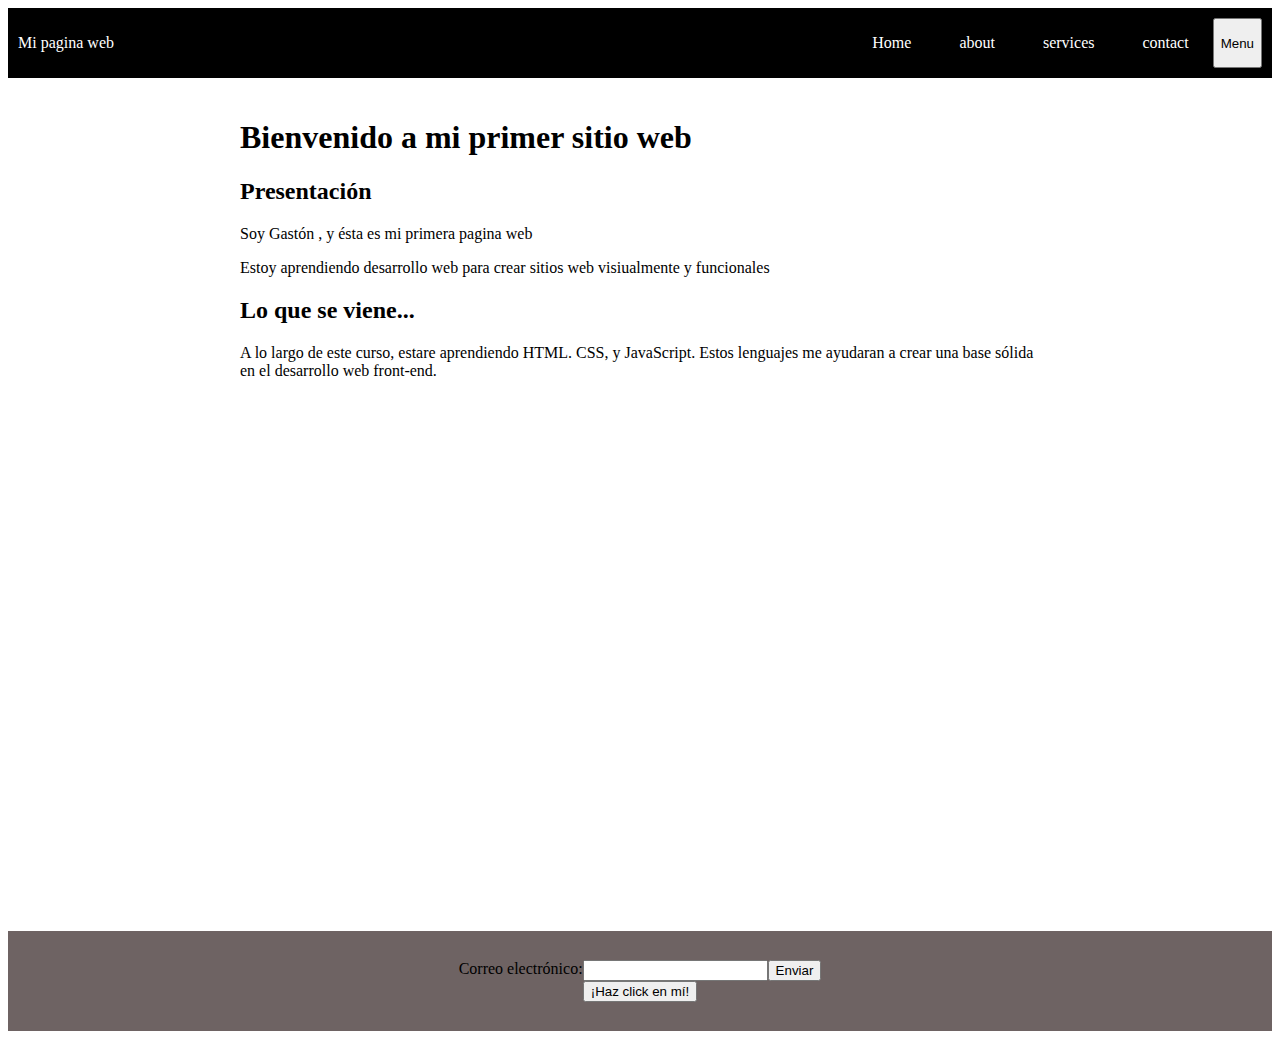
<file: index.html>
<!DOCTYPE html>
<html>
    <head>
        <title>Mi primer sitio Web</title>
        <link rel="stylesheet" type="text/css" href="styles.css">
        <meta name="viewport" content="width=device-width, initial-scale=1">
    </head>
    <body>
        
        <header class="container-nav">
            <nav class="navbar">
                <a href="#" class="brand">Mi pagina web</a>
                <ul class="nav-links">
                    <li><a href="index.html">Home</a></li>
                    <li><a href="about.html">about</a></li>
                    <li><a href="services.html">services</a></li>
                    <li><a href="contact.html">contact</a></li>
                </ul>
            </nav>
            <button class="botton-menu-toogle">Menu</button>
        </header>
        <main>
            <div class="container">
                <h1>Bienvenido a mi primer sitio web</h1>
                <section>
                    <h2>Presentación</h2>
                    <p>Soy Gastón , y ésta es mi primera pagina web</p>
                    <p>Estoy aprendiendo desarrollo web para crear sitios web visiualmente y funcionales </p>
                </section>
                <section>
                    <h2>Lo que se viene...</h2>
                    <p>A lo largo de este curso, estare aprendiendo HTML. CSS, y JavaScript. Estos lenguajes me ayudaran a crear una base sólida en el desarrollo web front-end.</p>
                </section>
            </div>
            <div class="video">
                <iframe width="560" height="315" src="https://www.youtube.com/embed/D1_tbBL56GQ" title="YouTube video player" frameborder="0" allow="accelerometer; autoplay; clipboard-write; encrypted-media; gyroscope; picture-in-picture; web-share" allowfullscreen></iframe>
            </div>
        </main>   

        <footer>
            <form id="myForm">
                <label for="email">Correo electrónico:</label>
                <input type="email" id="email" name="email" required>
                <button type="submit">Enviar</button>
              </form>
              <form id="haz.click">
                <button onclick="showAlert()" aria-label="haz click en mí">¡Haz click en mí!</button>
              </form>
        </footer>
       
     <script src="script.js"></script> 

    </body>
</html>
</file>
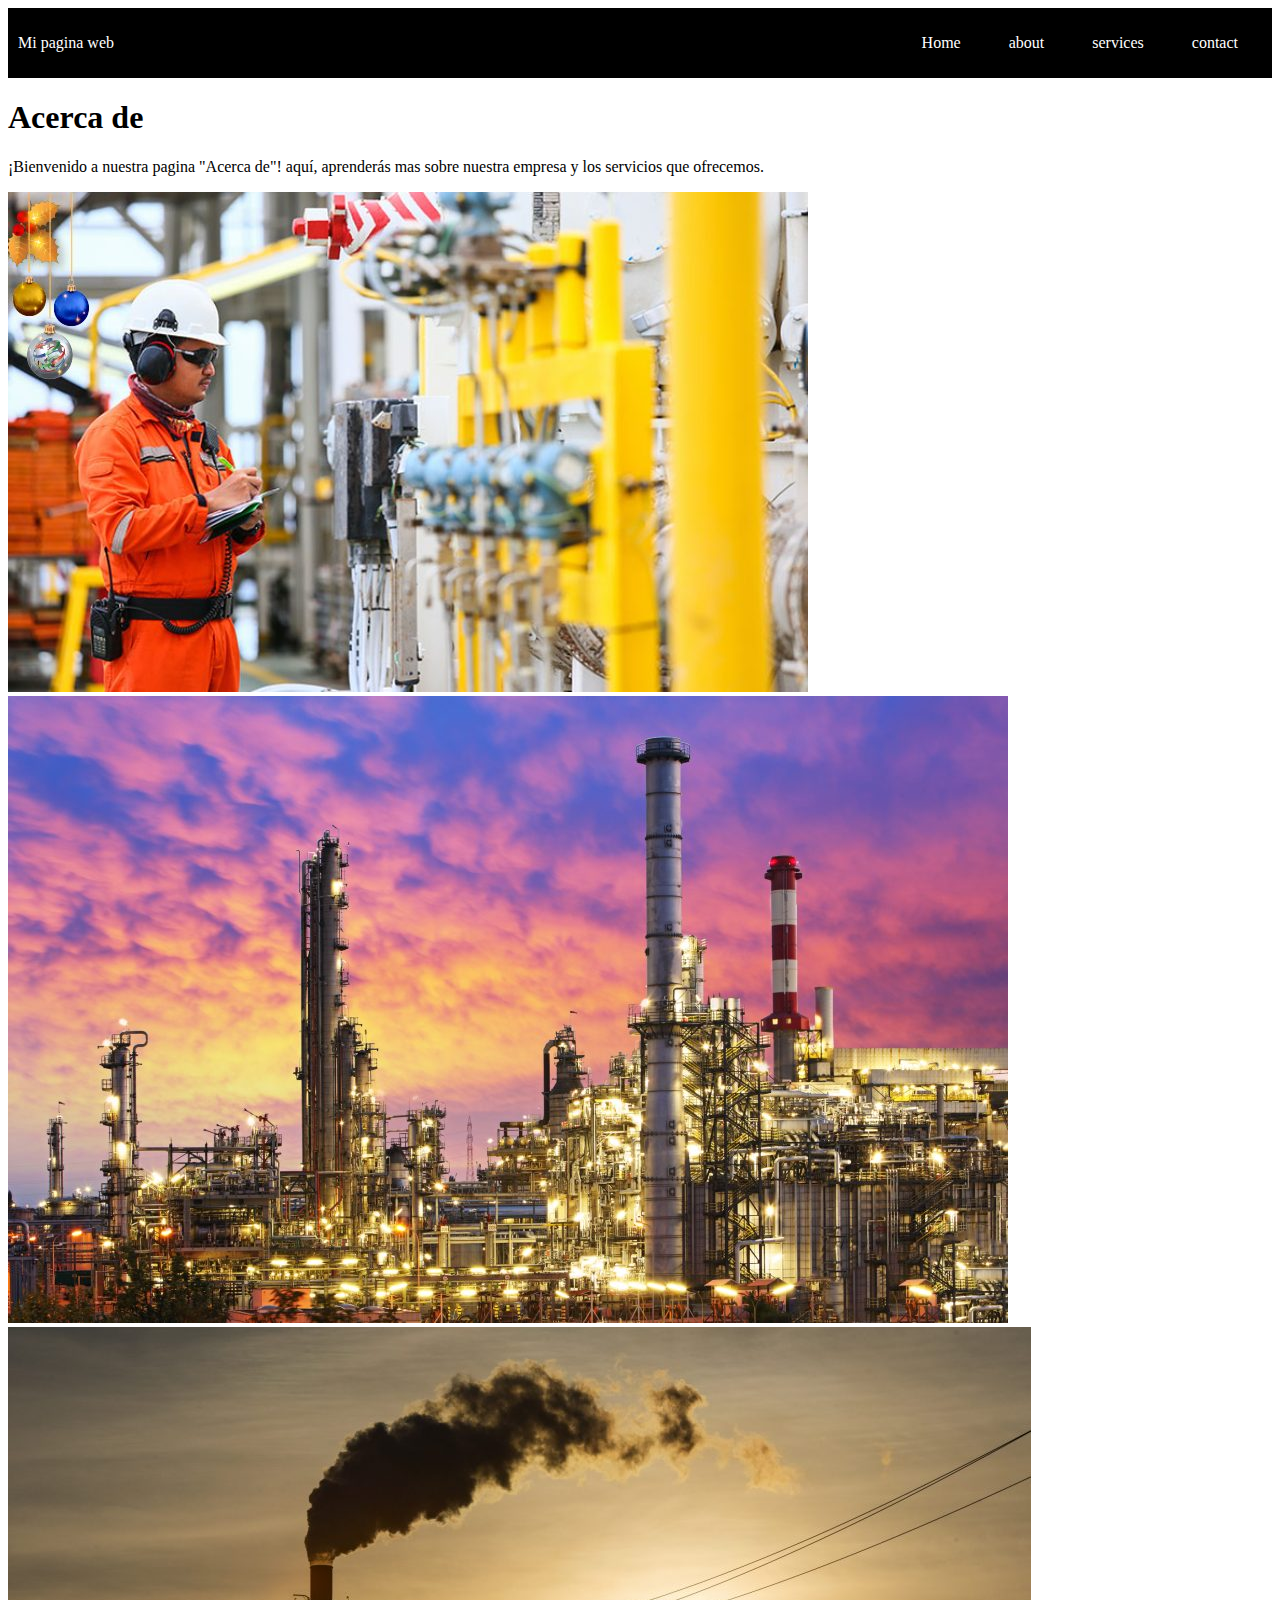
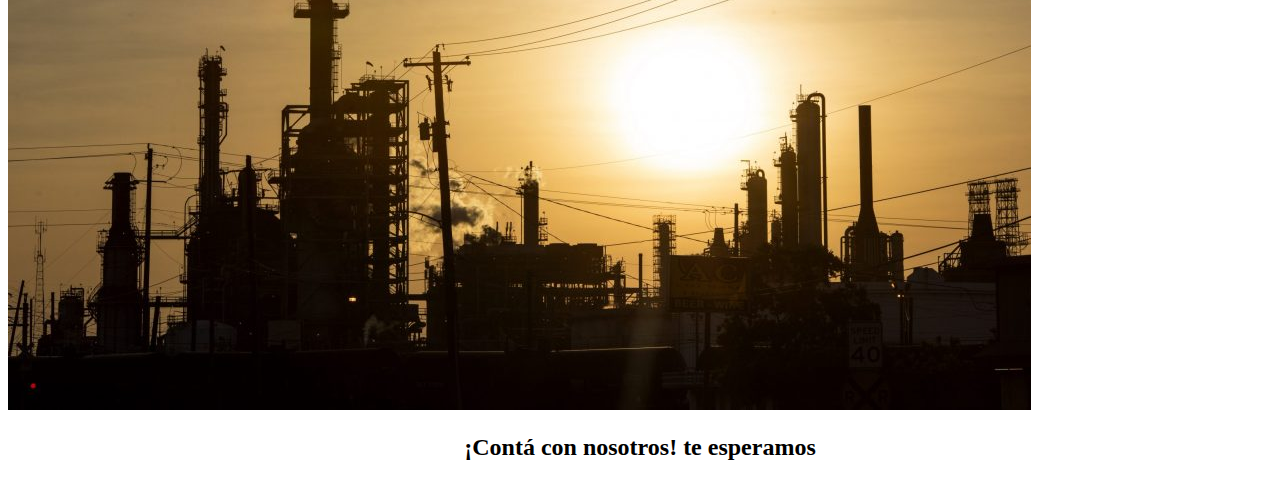
<file: about.html>
<!DOCTYPE html>
<html>
    <head>
        <title>Mi primer sitio Web</title>
        <link rel="stylesheet" type="text/css" href="styles.css">
        <meta name="viewport" content="width=device-width, initial-scale=1">
    </head>
    <header>
        <div class="container-nav" role="navigation">
            <nav class="navbar">
                <a href="#" class="brand">Mi pagina web</a>
                <ul class="nav-links">
                    <li><a href="index.html">Home</a></li>
                    <li><a href="about.html">about</a></li>
                    <li><a href="services.html">services</a></li>
                    <li><a href="contact.html">contact</a></li>
                </ul>
            </nav>
         </div>
    </header>
    <main>
        <h1>Acerca de</h1>
        <p>¡Bienvenido a nuestra pagina "Acerca de"! aquí, aprenderás mas sobre nuestra empresa y los servicios que ofrecemos.</p>
        <div class="image.container">
            <img src="seguridad, petroleo.jpg" alt="Seguridad en el petróleo">
            <img src="refineria-e1630698993285.jpeg" alt="Refineria 1">
            <img src="refineria-petroleo-scaled-e1587474129411.jpg" alt="Refineria 2">
        </div> 
        <div class="greeting">
            <h2>
                ¡Contá con nosotros! te esperamos
            </h2>
        </div>
    </main>
</file>
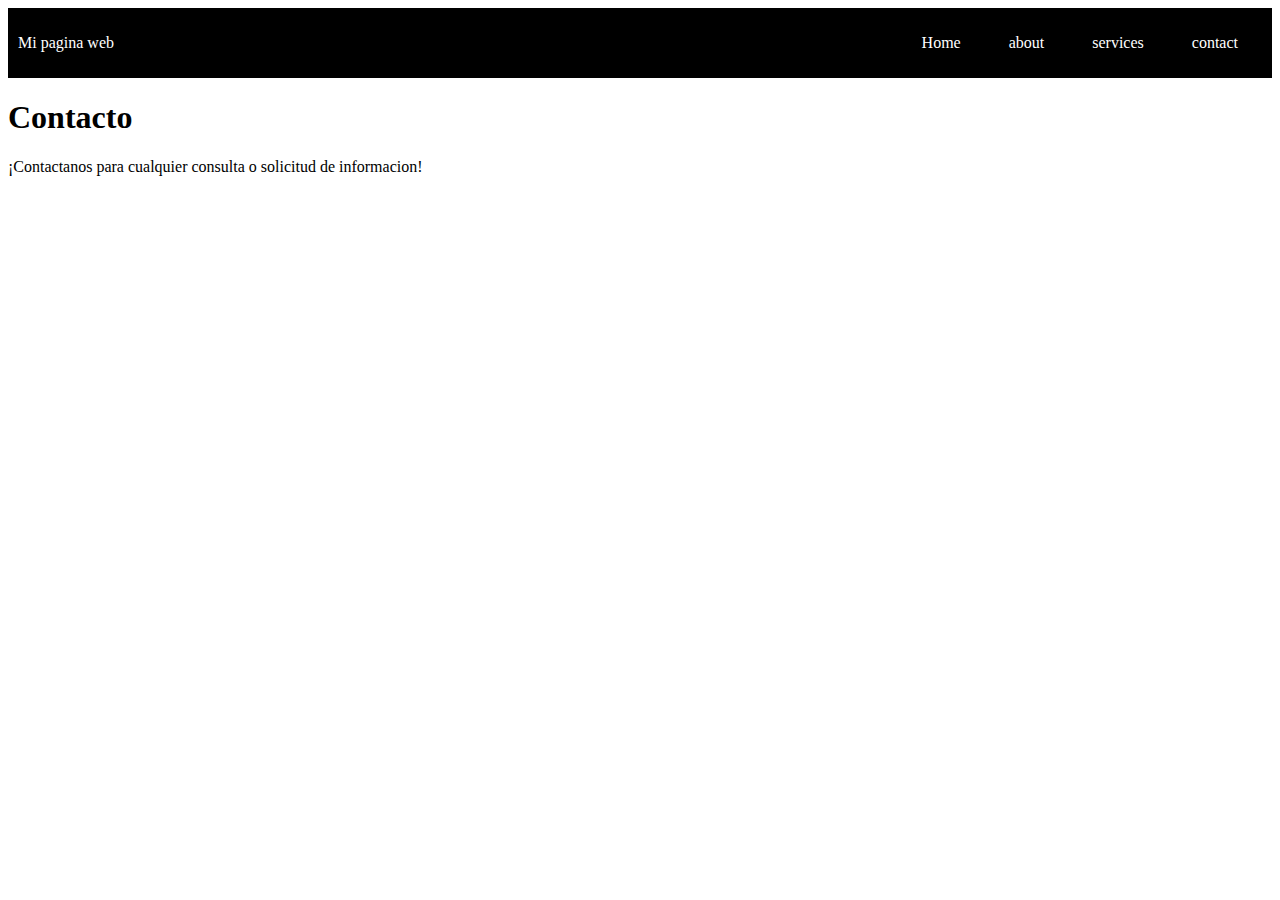
<file: contact.html>
<!DOCTYPE html>
<html>
    <head>
        <title>Mi primer sitio Web</title>
        <link rel="stylesheet" type="text/css" href="styles.css">
        <meta name="viewport" content="width=device-width, initial-scale=1">
    </head>
    <body>
        <div class="container-nav" role="navigation">
            <nav class="navbar">
                <a href="#" class="brand">Mi pagina web</a>
                <ul class="nav-links">
                    <li><a href="index.html">Home</a></li>
                    <li><a href="about.html">about</a></li>
                    <li><a href="services.html">services</a></li>
                    <li><a href="contact.html">contact</a></li>
                </ul>
            </nav>
         </div>
        <h1>Contacto</h1>
        <p>¡Contactanos para cualquier consulta o solicitud de informacion!</p>
        <form> 
            <!-- Agrega aquí los campos del furmalario -->
        </form>
        
     <script src="script.js"></script>
</file>
<file: styles.css>
.container{max-width: 800px;margin: auto;padding: 20px;}
.row {display: flex; flex-wrap: wrap; margin: 10px; }
.column { flex: 1; padding: 10px; }
@media (max-width: 600px) { .column { flex: 100%; }}

.container-nav {
    display: flex;
    padding: 10px;
    height: 50px;
    background-color: black;
}

.navbar {
display: flex;
justify-content: space-between;
width: 100%;
}

.brand {
    display: flex;
    align-items: center;
}

li>a {
    padding: 8px 24px;
}

li {
    list-style-type: none;
}

a {
    color: white;
    text-decoration: none;
}

.nav-links {
    display: flex;
    align-items: center;
}

.botton-menu.toggle {
    display: none;
}

@media (max-width: 768px) {.column{flex: 100%;}

.nav-links { display: none;}

.botton-menu.toggle {
    display: block;
    background-color: white;
    border: none;
    padding: 0 24%;
    font-family: monospace;
    font-weight: bold;
    font-size: 20px;
}

.nav-links.nav-links-responsive {
    position: absolute;
    display: flex;
    background-color: rgba(20,20,20,0.95);
    width: 100%;
    height: 100%;
    top: 70px;
    left: 0;
    flex-direction: column;
    padding-top: 200px;
    align-items: center;
    gap:70px;
    font-size: 40px;
}
}
.video{
    display: flex;
    justify-content: center;
    padding: 100px;
}

#myForm {
    display: flex;
    justify-content: center;
}

#haz.click {
    display: flex;
    justify-content: center;
}
footer {
    display: flex;
    flex-direction: column;
    align-items: center;
    background-color: rgb(110, 99, 99);
    min-height: 100px;
    justify-content: center;
    text-align: center;

}
.greeting {
    text-align: center;
}
</file>
